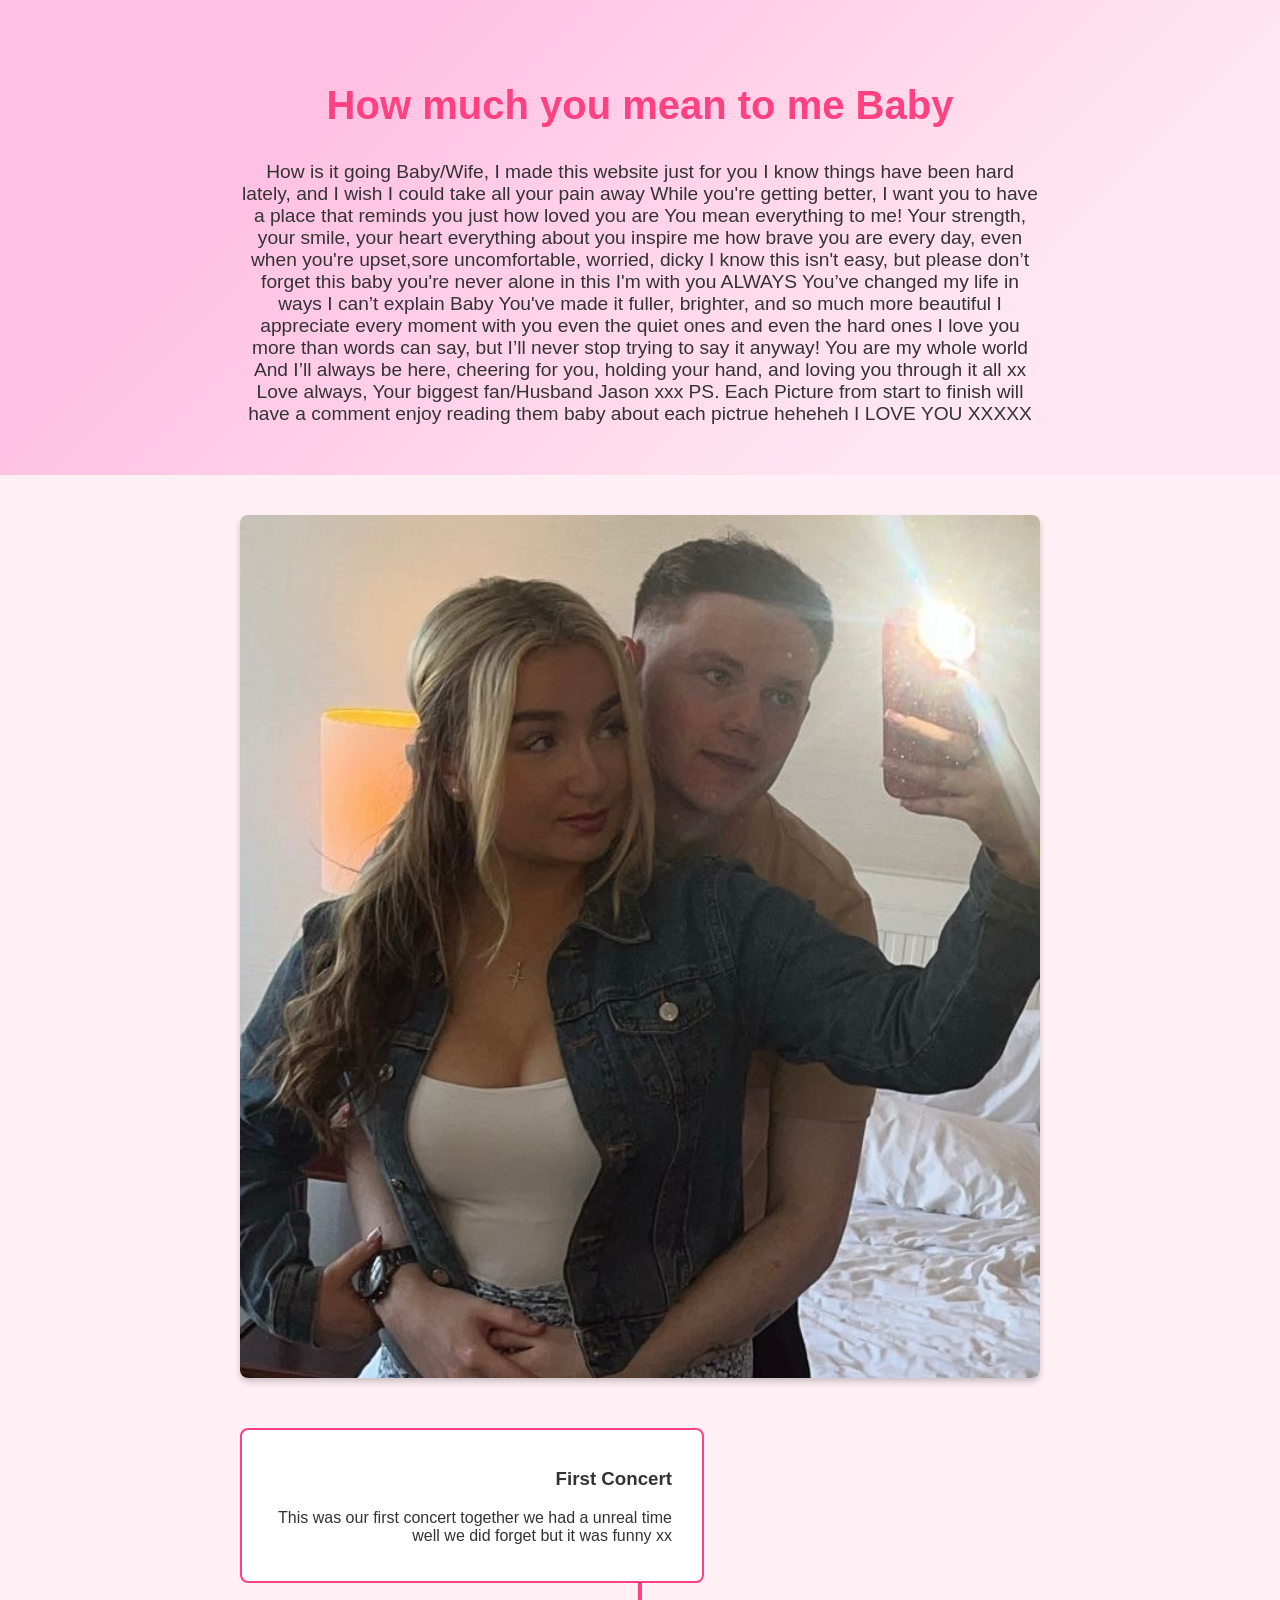
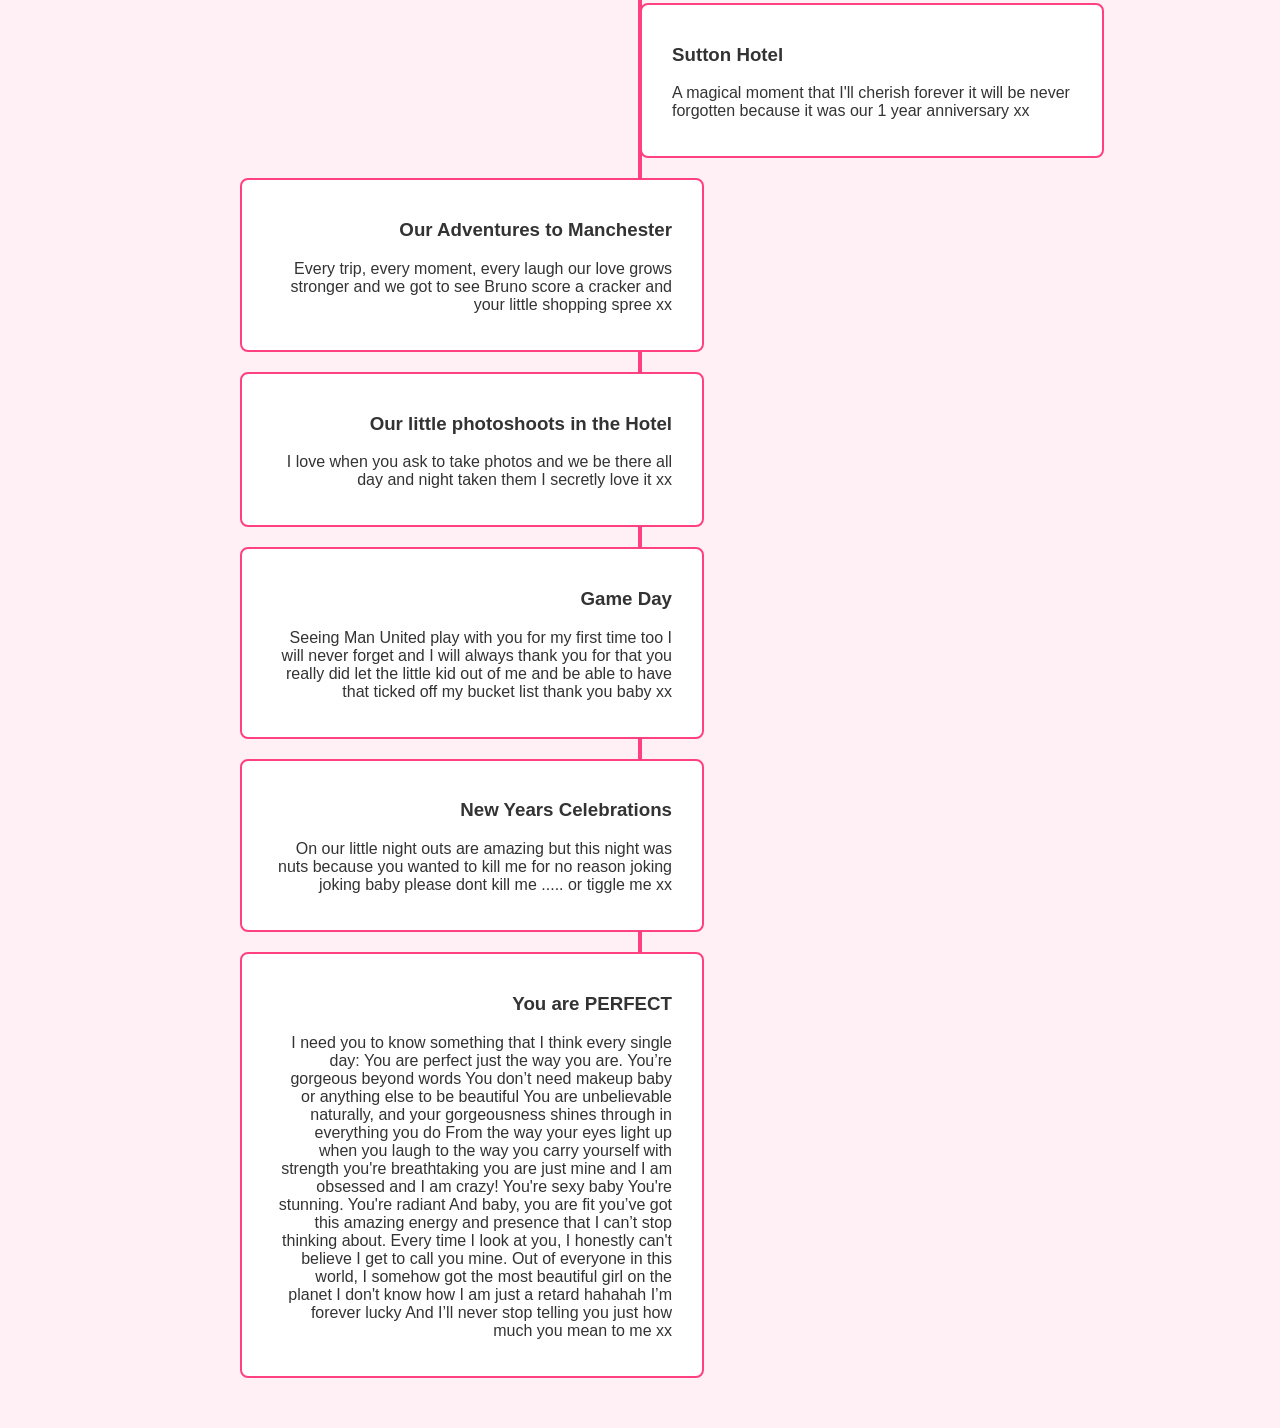
<file: love.html>
<!DOCTYPE html>
<html lang="en">
<head>
  <meta charset="UTF-8" />
  <meta name="viewport" content="width=device-width, initial-scale=1.0" />
  <title>How Much I Love You xx</title>
  <link rel="stylesheet" href="style.css" />
</head>
<body>
  <div class="love-message">
    <h2>How much you mean to me Baby</h2>
    <p>
        How is it going Baby/Wife,

        I made this website just for you I know things have been hard lately, and I wish I could take all your pain away While you're getting better, I want you to have a place that reminds you just how loved you are
        
        You mean everything to me!
        
        Your strength, your smile, your heart everything about you inspire me how brave you are every day, even when you're upset,sore uncomfortable, worried, dicky I know this isn't easy, but please don’t forget this baby you're never alone in this I'm with you ALWAYS
        
        You’ve changed my life in ways I can’t explain Baby You've made it fuller, brighter, and so much more beautiful I appreciate every moment with you even the quiet ones and even the hard ones I love you more than words can say, but I’ll never stop trying to say it anyway!
        
        You are my whole world And I’ll always be here, cheering for you, holding your hand, and loving you through it all xx
        
        Love always,
        Your biggest fan/Husband
        Jason xxx 

        
        
        
        PS. Each Picture from start to finish will have a comment enjoy reading them baby about each pictrue heheheh I LOVE YOU XXXXX
    </p>
  </div>
  
  <div class="slideshow-container">
    <!-- Add as many images as you want in the slideshow -->
    <img class="slide" src="images/her1.jpeg" alt="Memory 1">
    <img class="slide" src="images/her2.jpeg" alt="Memory 2">
    <img class="slide" src="images/her3.jpeg" alt="Memory 3">
    <img class="slide" src="images/her4.jpeg" alt="Memory 4">
    <img class="slide" src="images/her5.jpeg" alt="Memory 5">
    <img class="slide" src="images/her6.jpeg" alt="Memory 6">
    <img class="slide" src="images/her7.jpeg" alt="Memory 7">
  </div>

  <section class="timeline">
    <div class="timeline-event left">
        <h3>First Concert</h3>
        <p>This was our first concert together we had a unreal time well we did forget but it was funny xx</p>
    </div>
    <div class="timeline-event right">
        <h3>Sutton Hotel</h3>
        <p>A magical moment that I'll cherish forever it will be never forgotten because it was our 1 year anniversary xx</p>
    </div>
    <div class="timeline-event left">
        <h3>Our Adventures to Manchester</h3>
        <p>Every trip, every moment, every laugh our love grows stronger and we got to see Bruno score a cracker and your little shopping spree xx</p>
    </div>
    <div class="timeline-event left">
        <h3>Our little photoshoots in the Hotel</h3>
        <p>I love when you ask to take photos and we be there all day and night taken them I secretly love it xx</p>
    </div>
    <div class="timeline-event left">
        <h3>Game Day</h3>
        <p>Seeing Man United play with you for my first time too I will never forget and I will always thank you for that you really did let the little kid out of me and be able to have that ticked off my bucket list thank you baby xx</p>
    </div>
    <div class="timeline-event left">
        <h3>New Years Celebrations</h3>
        <p>On our little night outs are amazing but this night was nuts because you wanted to kill me for no reason joking joking baby please dont kill me ..... or tiggle me xx</p>
    </div>
    <div class="timeline-event left">
        <h3>You are PERFECT</h3>
        <p>I need you to know something that I think every single day:

            You are perfect just the way you are.
            
            You’re gorgeous beyond words You don’t need makeup baby or anything else to be beautiful You are unbelievable naturally, and your gorgeousness shines through in everything you do From the way your eyes light up when you laugh to the way you carry yourself with strength you're breathtaking you are just mine and I am obsessed and I am crazy!
            
            You're sexy baby You're stunning. You're radiant And baby, you are fit you’ve got this amazing energy and presence that I can’t stop thinking about. Every time I look at you, I honestly can't believe I get to call you mine.
            
            Out of everyone in this world, I somehow got the most beautiful girl on the planet I don't know how I am just a retard hahahah I’m forever lucky And I’ll never stop telling you just how much you mean to me
            
            xx</p>
    </div>
</section>

<script>
    let slideIndex = 0;
    function showSlides() {
      const slides = document.getElementsByClassName("slide");
      for (let i = 0; i < slides.length; i++) {
        slides[i].style.display = "none";
      }
      slideIndex++;
      if (slideIndex > slides.length) {
        slideIndex = 1;
      }
      slides[slideIndex - 1].style.display = "block";
      setTimeout(showSlides, 3000); // Change image every 3 seconds
    }
    window.onload = showSlides;
  </script>

</body>
</html>
</file>
<file: style.css>
/* Root variables for color themes */
:root {
  --main-pink: #ff4081;
  --dark-pink: #e73370;
  --light-bg: #fff0f5;
}

/* General styling */
html, body {
  margin: 0;
  padding: 0;
  font-family: 'Arial', sans-serif;
  background: var(--light-bg);
  color: #333;
}

/* --- Home Page Styles --- */
.hero {
  position: relative;
  text-align: center;
  color: white;
}

.hero-image {
  width: 100%;
  height: auto;
  display: block;
  filter: brightness(70%);
}

.overlay {
  position: absolute;
  top: 50%;
  left: 50%;
  transform: translate(-50%, -50%);
  background: rgba(0, 0, 0, 0.4);
  padding: 20px 40px;
  border-radius: 10px;
}

.overlay h1 {
  font-size: 3rem;
  text-shadow: 2px 2px 6px rgba(0, 0, 0, 0.5);
  animation: textBlurIn 1.5s ease-out forwards;
}

.overlay button {
  padding: 12px 24px;
  font-size: 1.2rem;
  border: none;
  background: var(--main-pink);
  color: white;
  cursor: pointer;
  transition: 0.3s ease;
}

.overlay button:hover {
  background: var(--dark-pink);
  transform: scale(1.1);
}

/* --- Love Page Styles --- */
.love-message {
  text-align: center;
  padding: 50px 20px;
  background: linear-gradient(135deg, #ffc1e3 25%, #ffe6f0 75%);
}

.love-message h2 {
  font-size: 2.5rem;
  color: var(--main-pink);
}

.love-message p {
  font-size: 1.2rem;
  max-width: 800px;
  margin: 0 auto;
}

/* --- Slideshow Styles --- */
.slideshow-container {
  position: relative;
  max-width: 800px;
  margin: 40px auto;
}

.slide {
  width: 100%;
  display: none;
  border-radius: 8px;
  box-shadow: 0 4px 6px rgba(0, 0, 0, 0.2);
  animation: fadeIn 1s;
}

/* Fade-in effect */
@keyframes fadeIn {
  from { opacity: 0; }
  to { opacity: 1; }
}

/* --- Timeline Section --- */
.timeline {
  position: relative;
  max-width: 800px;
  margin: 50px auto;
}

.timeline::before {
  content: '';
  position: absolute;
  left: 50%;
  top: 0;
  width: 4px;
  height: 100%;
  background: var(--main-pink);
  transform: translateX(-50%);
}

.timeline-event {
  position: relative;
  width: 50%;
  padding: 20px 30px;
  background: #fff;
  border: 2px solid var(--main-pink);
  border-radius: 8px;
  margin-bottom: 20px;
  opacity: 0;
  animation: fadeInTimeline 1s forwards;
}

@keyframes fadeInTimeline {
  from { opacity: 0; transform: translateY(30px); }
  to { opacity: 1; transform: translateY(0); }
}

.timeline-event.left { left: 0; text-align: right; }
.timeline-event.right { left: 50%; text-align: left; }

@media screen and (max-width: 768px) {
  .timeline::before { left: 20px; transform: none; }
  .timeline-event { width: 100%; left: 0 !important; text-align: left; }
}
</file>
